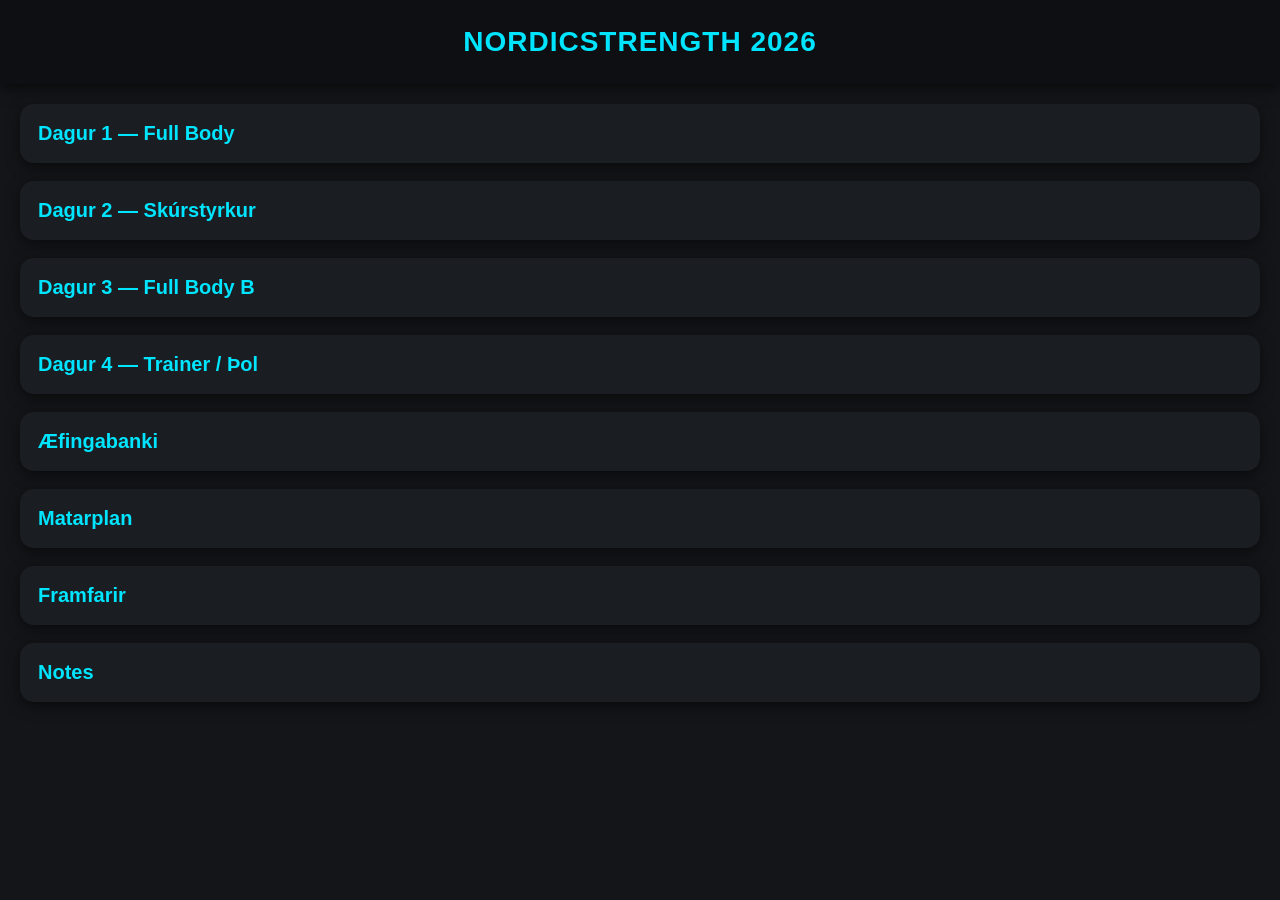
<file: index.html>
<!DOCTYPE html>
<html lang="is">
<head>
<meta charset="UTF-8" />
<meta name="viewport" content="width=device-width, initial-scale=1.0" />

<title>NordicStrength 2026</title>

<!-- PWA manifest -->
<link rel="manifest" href="manifest.json" />

<style>
    body {
        margin: 0;
        font-family: Arial, sans-serif;
        background: #131518; /* steel dark */
        color: #E6E6E6;
    }

    .header {
        background: #0D0F12;
        color: #00E5FF; /* electric cyan */
        padding: 26px;
        text-align: center;
        font-size: 28px;
        font-weight: bold;
        letter-spacing: 1px;
        text-transform: uppercase;
        box-shadow: 0 4px 14px rgba(0,0,0,0.6);
    }

    .container {
        margin: 20px;
    }

    .card {
        background: #1A1D22;
        padding: 18px;
        margin-bottom: 18px;
        border-radius: 14px;
        box-shadow: 0 4px 14px rgba(0,0,0,0.5);
        font-size: 20px;
        color: #00E5FF;
        font-weight: bold;
        cursor: pointer;
        transition: 0.2s;
    }
    .card:hover {
        background: #22262C;
        transform: scale(1.02);
    }
</style>

<script>
function openPage(page) {
    window.location.href = page;
}
</script>

</head>

<body>

<div class="header">NordicStrength 2026</div>

<div class="container">

    <div class="card" onclick="openPage('days/day1.html')">
        Dagur 1 — Full Body
    </div>

    <div class="card" onclick="openPage('days/day2.html')">
        Dagur 2 — Skúrstyrkur
    </div>

    <div class="card" onclick="openPage('days/day3.html')">
        Dagur 3 — Full Body B
    </div>

    <div class="card" onclick="openPage('days/day4.html')">
        Dagur 4 — Trainer / Þol
    </div>

    <div class="card" onclick="openPage('exercises.html')">
        Æfingabanki
    </div>

    <div class="card" onclick="openPage('matarplan.html')">
        Matarplan
    </div>

    <div class="card" onclick="openPage('framfarir.html')">
        Framfarir
    </div>

    <div class="card" onclick="openPage('notes.html')">
        Notes
    </div>

</div>

</body>
</html>
</file>
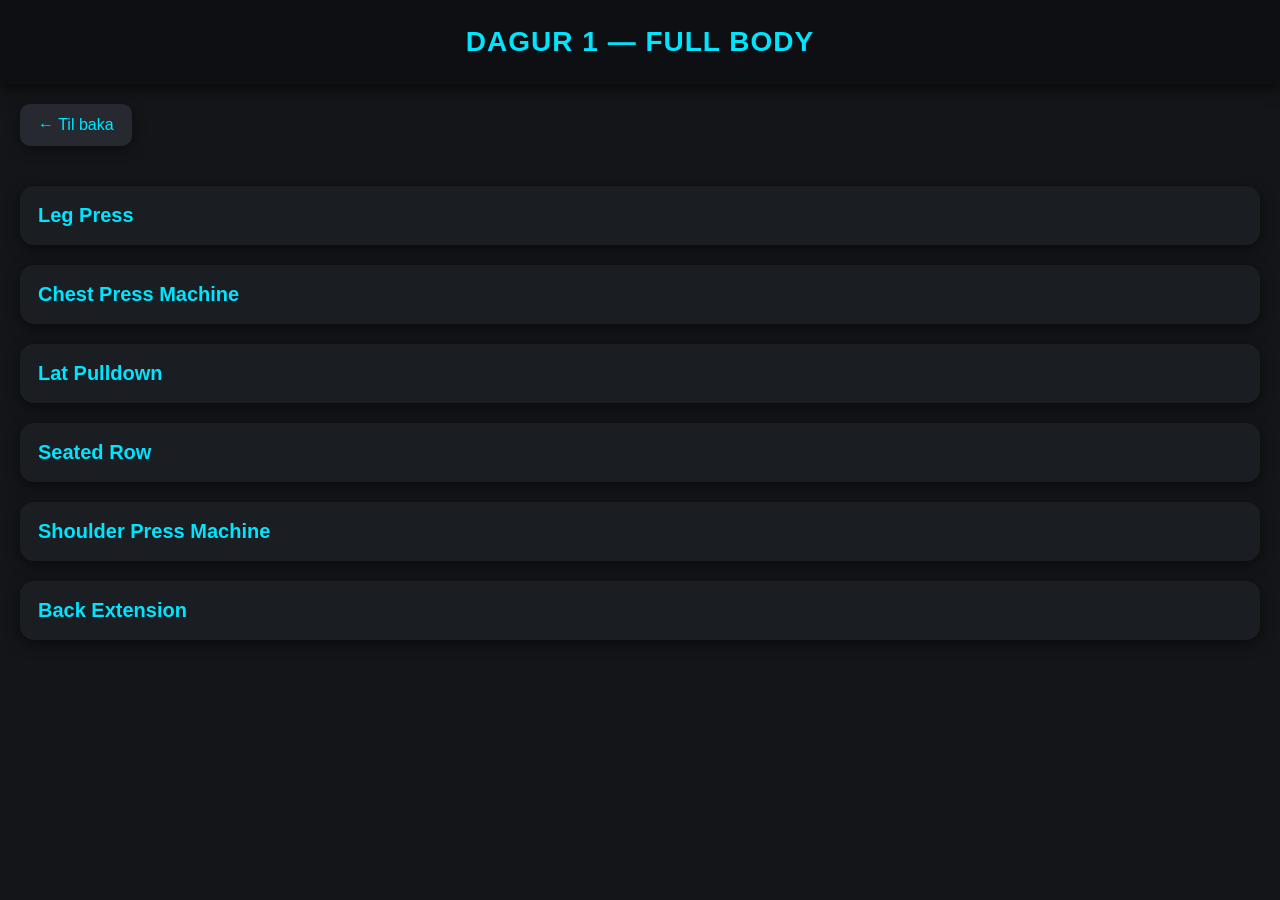
<file: days/day1.html>
<!DOCTYPE html>
<html lang="is">
<head>
<meta charset="UTF-8" />
<meta name="viewport" content="width=device-width, initial-scale=1.0">

<title>Dagur 1 — Full Body</title>
<link rel="stylesheet" href="../css/style.css">
<script src="../js/app.js"></script>

</head>

<body>

<div class="header">Dagur 1 — Full Body</div>

<div class="back-btn" onclick="goBack()">← Til baka</div>

<div class="exercise-card-mini" onclick="openPage('../exercises/legpress.html')">
    Leg Press
</div>

<div class="exercise-card-mini" onclick="openPage('../exercises/chestpress.html')">
    Chest Press Machine
</div>

<div class="exercise-card-mini" onclick="openPage('../exercises/latpulldown.html')">
    Lat Pulldown
</div>

<div class="exercise-card-mini" onclick="openPage('../exercises/seatedrow.html')">
    Seated Row
</div>

<div class="exercise-card-mini" onclick="openPage('../exercises/shoulderpress.html')">
    Shoulder Press Machine
</div>

<div class="exercise-card-mini" onclick="openPage('../exercises/backextension.html')">
    Back Extension
</div>

</body>
</html>
</file>
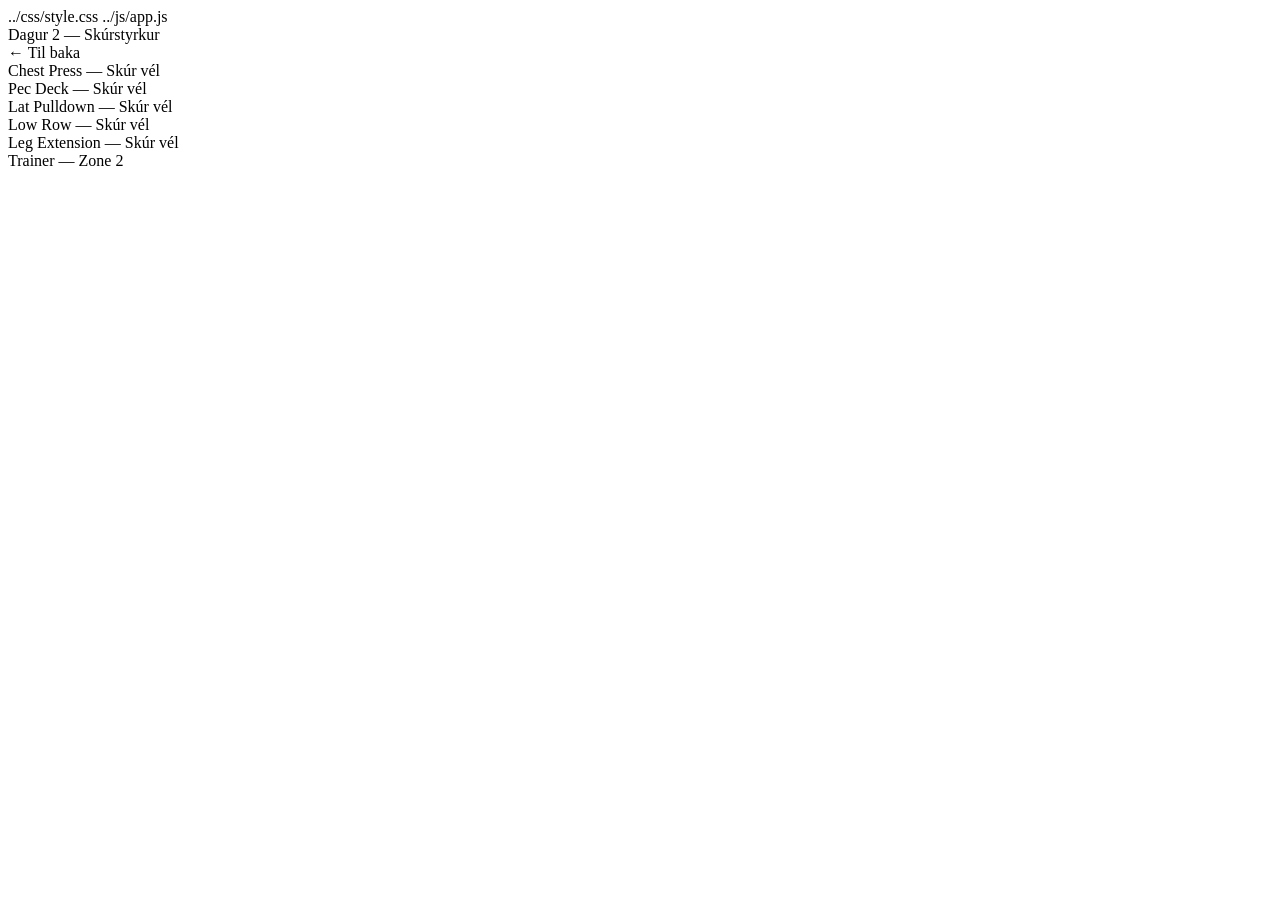
<file: days/day2.html>
<!DOCTYPE html>
<html lang="is">
<head>
<meta charset="UTF-8" />
<meta name="viewport" content="width=device-width, initial-scale=1.0">

<title>Dagur 2 — Skúrstyrkur</title>
../css/style.css
../js/app.js

</head>

<body>

<div class="header">Dagur 2 — Skúrstyrkur</div>

<div class="back-btn" onclick="goBack()">← Til baka</div>

<!-- York vélar -->

<div class="exercise-card-mini" onclick="openPage('../exercises/skur_chestpress.html')">
    Chest Press — Skúr vél
</div>

<div class="exercise-card-mini" onclick="openPage('../exercises/skur_pecdeck.html')">
    Pec Deck — Skúr vél
</div>

<div class="exercise-card-mini" onclick="openPage('../exercises/skur_latpull.html')">
    Lat Pulldown — Skúr vél
</div>

<div class="exercise-card-mini" onclick="openPage('../exercises/skur_row.html')">
    Low Row — Skúr vél
</div>

<div class="exercise-card-mini" onclick="openPage('../exercises/skur_legextension.html')">
    Leg Extension — Skúr vél
</div>

<!-- Þol / Trainer -->
<div class="exercise-card-mini" onclick="openPage('../exercises/trainer_zone2.html')">
    Trainer — Zone 2
</div>

</body>
</html>
</file>
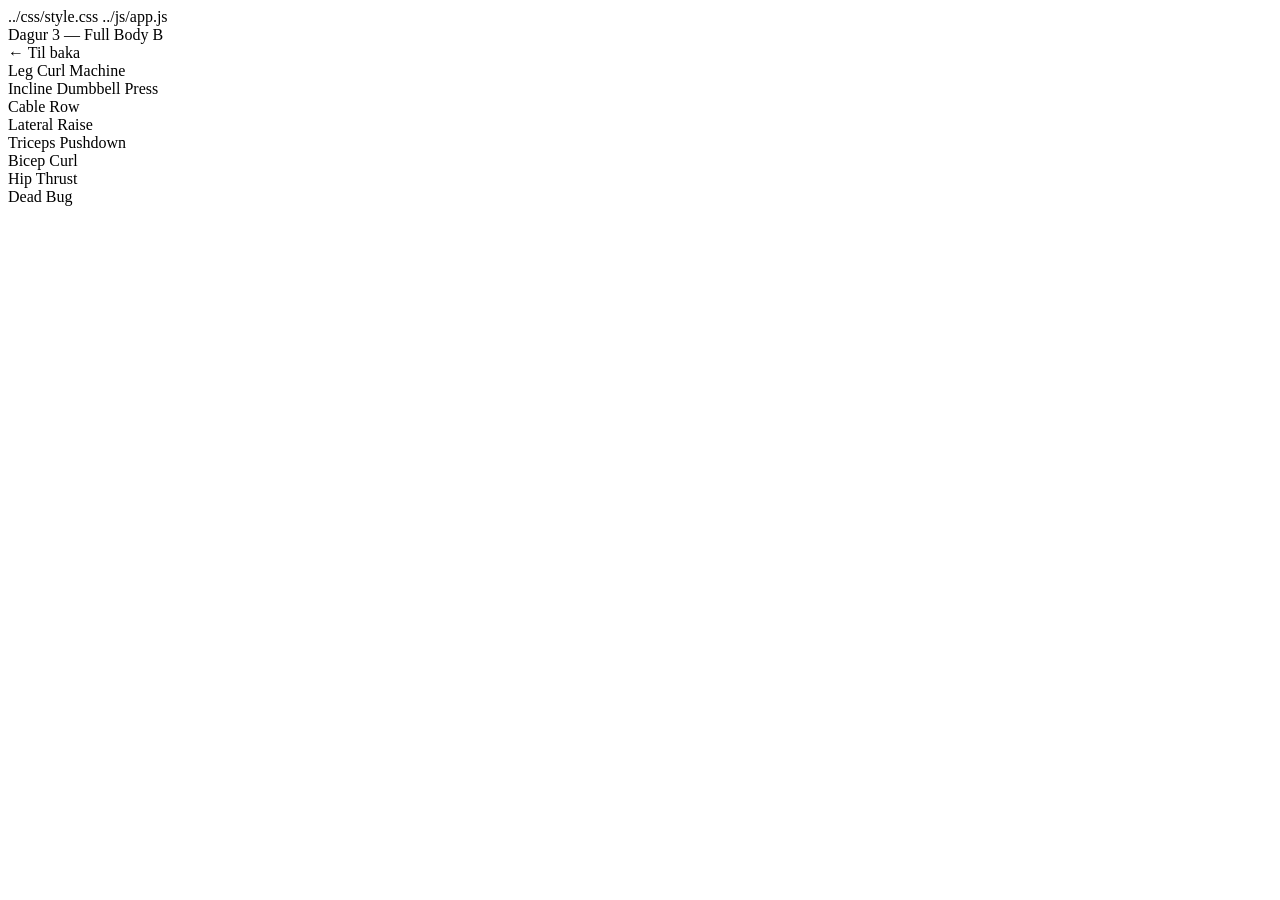
<file: days/day3.html>
<!DOCTYPE html>
<html lang="is">
<head>
<meta charset="UTF-8" />
<meta name="viewport" content="width=device-width, initial-scale=1.0">

<title>Dagur 3 — Full Body B</title>
../css/style.css
../js/app.js

</head>

<body>

<div class="header">Dagur 3 — Full Body B</div>

<div class="back-btn" onclick="goBack()">← Til baka</div>

<div class="exercise-card-mini" onclick="openPage('../exercises/legcurl.html')">
    Leg Curl Machine
</div>

<div class="exercise-card-mini" onclick="openPage('../exercises/inclinepress.html')">
    Incline Dumbbell Press
</div>

<div class="exercise-card-mini" onclick="openPage('../exercises/cablerow.html')">
    Cable Row
</div>

<div class="exercise-card-mini" onclick="openPage('../exercises/lateralraise.html')">
    Lateral Raise
</div>

<div class="exercise-card-mini" onclick="openPage('../exercises/tricepspushdown.html')">
    Triceps Pushdown
</div>

<div class="exercise-card-mini" onclick="openPage('../exercises/bicepcurl.html')">
    Bicep Curl
</div>

<div class="exercise-card-mini" onclick="openPage('../exercises/hipthrust.html')">
    Hip Thrust
</div>

<div class="exercise-card-mini" onclick="openPage('../exercises/deadbug.html')">
    Dead Bug
</div>

</body>
</html>
</file>
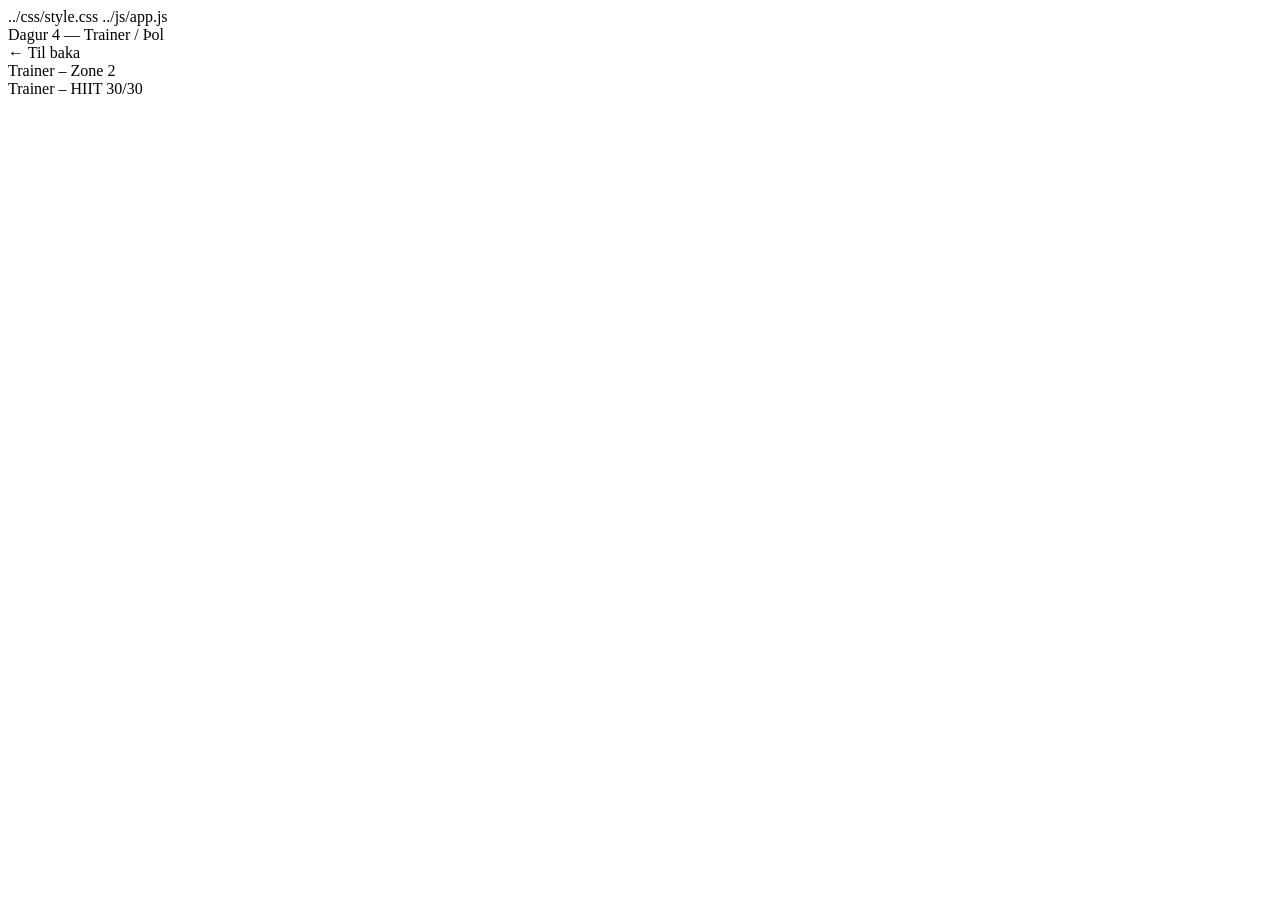
<file: days/day4.html>
<!DOCTYPE html>
<html lang="is">
<head>
<meta charset="UTF-8" />
<meta name="viewport" content="width=device-width, initial-scale=1.0">

<title>Dagur 4 — Trainer / Þol</title>
../css/style.css
../js/app.js

</head>

<body>

<div class="header">Dagur 4 — Trainer / Þol</div>

<div class="back-btn" onclick="goBack()">← Til baka</div>

<div class="exercise-card-mini" onclick="openPage('../exercises/trainer_zone2.html')">
    Trainer – Zone 2
</div>

<div class="exercise-card-mini" onclick="openPage('../exercises/trainer_hiit.html')">
    Trainer – HIIT 30/30
</div>

</body>
</html>
</file>
<file: css/style.css>
/* =============================
   NordicStrength 2026 — DARK STEEL THEME
   ============================= */

:root {
    --steel-dark: #131518;
    --steel-card: #1A1D22;
    --steel-panel: #0D0F12;

    --electric-cyan: #00E5FF;
    --electric-cyan-soft: #39C6FF;

    --text-light: #E6E6E6;
}

body {
    margin: 0;
    background: var(--steel-dark);
    font-family: Arial, sans-serif;
    color: var(--text-light);
}

/* HEADER */
.header {
    background: var(--steel-panel);
    color: var(--electric-cyan);
    padding: 26px;
    text-align: center;
    font-size: 28px;
    font-weight: bold;
    letter-spacing: 1px;
    text-transform: uppercase;
    box-shadow: 0 4px 14px rgba(0,0,0,0.6);
}

/* DASHBOARD CARDS */
.card, .exercise-card-mini {
    background: var(--steel-card);
    padding: 18px;
    margin: 20px;
    border-radius: 14px;
    box-shadow: 0 4px 14px rgba(0,0,0,0.5);
    font-size: 20px;
    color: var(--electric-cyan);
    font-weight: bold;
    cursor: pointer;
    transition: 0.2s;
}

.card:hover, .exercise-card-mini:hover {
    background: #22262C;
    transform: scale(1.02);
}

/* FULL EXERCISE CARD */
.exercise-card-full {
    background: var(--steel-card);
    margin: 20px;
    padding: 22px;
    border-radius: 16px;
    box-shadow: 0 4px 14px rgba(0,0,0,0.5);
}

.exercise-title {
    font-size: 26px;
    font-weight: bold;
    color: var(--electric-cyan);
    margin-bottom: 16px;
    text-align: center;
}

.exercise-image {
    width: 100%;
    max-width: 340px;
    display: block;
    border-radius: 14px;
    margin: 0 auto 20px auto;
}

/* SECTION LABELS */
.section-label {
    background: var(--steel-panel);
    color: var(--electric-cyan);
    padding: 8px 12px;
    border-radius: 6px;
    font-weight: bold;
    display: inline-block;
    margin-top: 14px;
}

.section-text {
    margin-top: 8px;
    line-height: 1.7;
    font-size: 16px;
}

/* CHECKBOX AREA */
.checkblock {
    margin-top: 12px;
    font-size: 24px;
    letter-spacing: 6px;
    color: var(--electric-cyan);
    font-weight: bold;
    text-align: center;
}

/* BACK BUTTON */
.back-btn {
    margin: 20px;
    display: inline-block;
    padding: 12px 18px;
    background: #262A30;
    color: var(--electric-cyan);
    border-radius: 10px;
    font-size: 16px;
    cursor: pointer;
    box-shadow: 0 4px 14px rgba(0,0,0,0.4);
}

/* GENERAL CONTAINER */
.container {
    margin: 20px;
}

/* LINK RESET */
a { 
    text-decoration: none; 
    color: inherit; 
}
</file>
